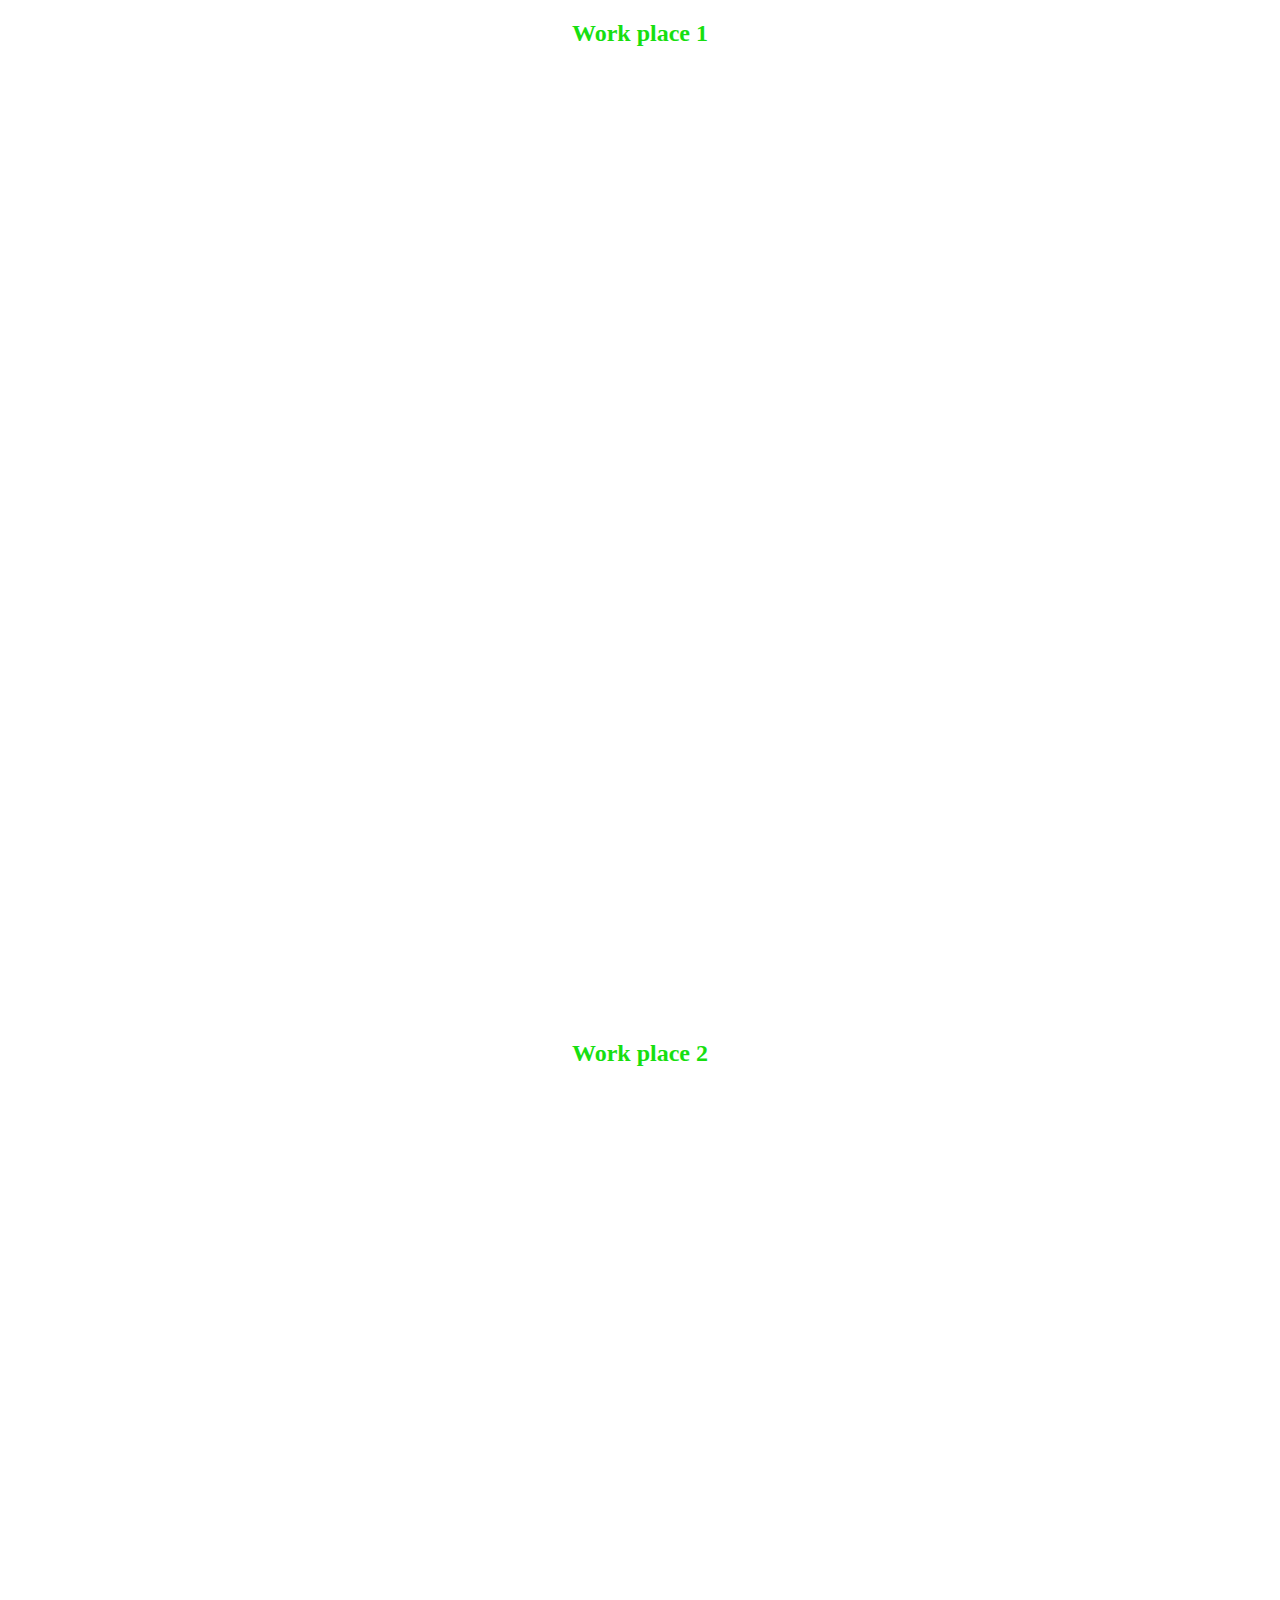
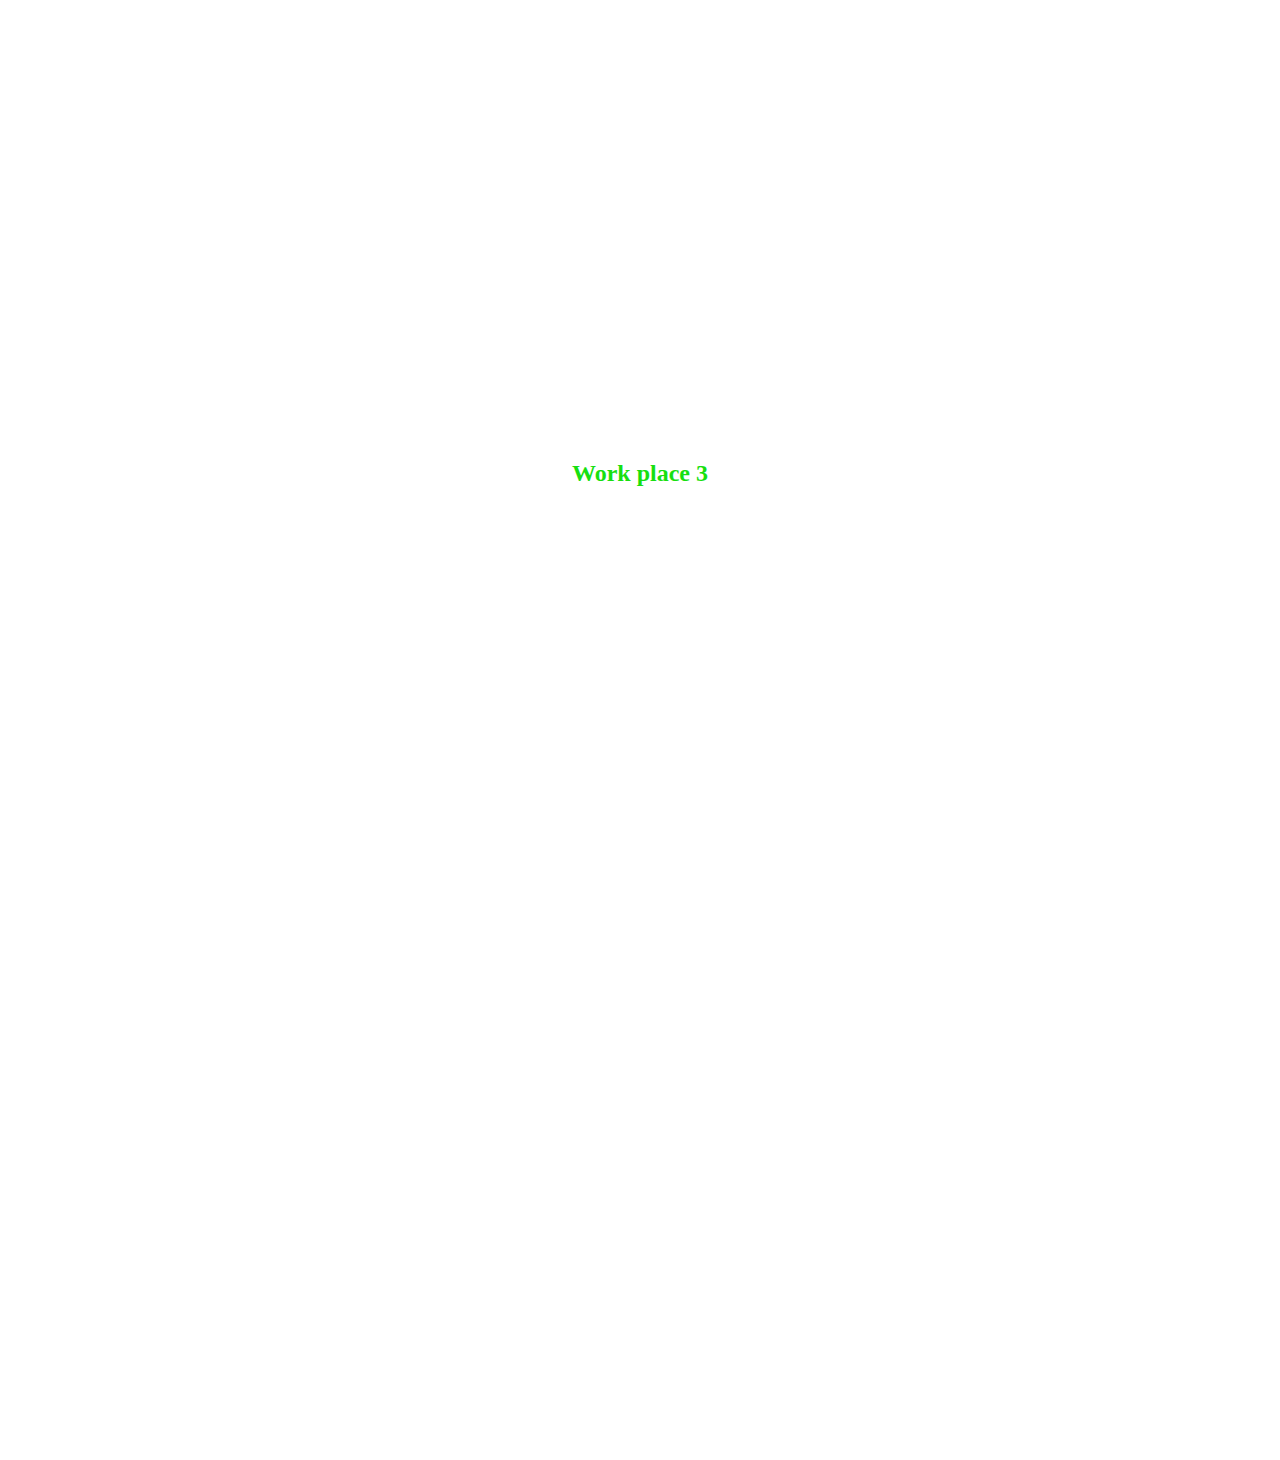
<file: BGI/index.html>
<!DOCTYPE html>
<html lang="en">
<head>
    <meta charset="UTF-8">
    <meta http-equiv="X-UA-Compatible" content="IE=edge">
    <meta name="viewport" content="width=device-width, initial-scale=1.0">
    <title>BGI</title>
    <link rel="stylesheet" href="./css/style.css">
</head>
<body>
    <div class="section"> <h2 class="text">Work place 1</h2> </div>
    <div class="section"> <h2 class="text">Work place 2</h2> </div>
    <div class="section"> <h2 class="text">Work place 3</h2> </div>
</body>
</html>
</file>
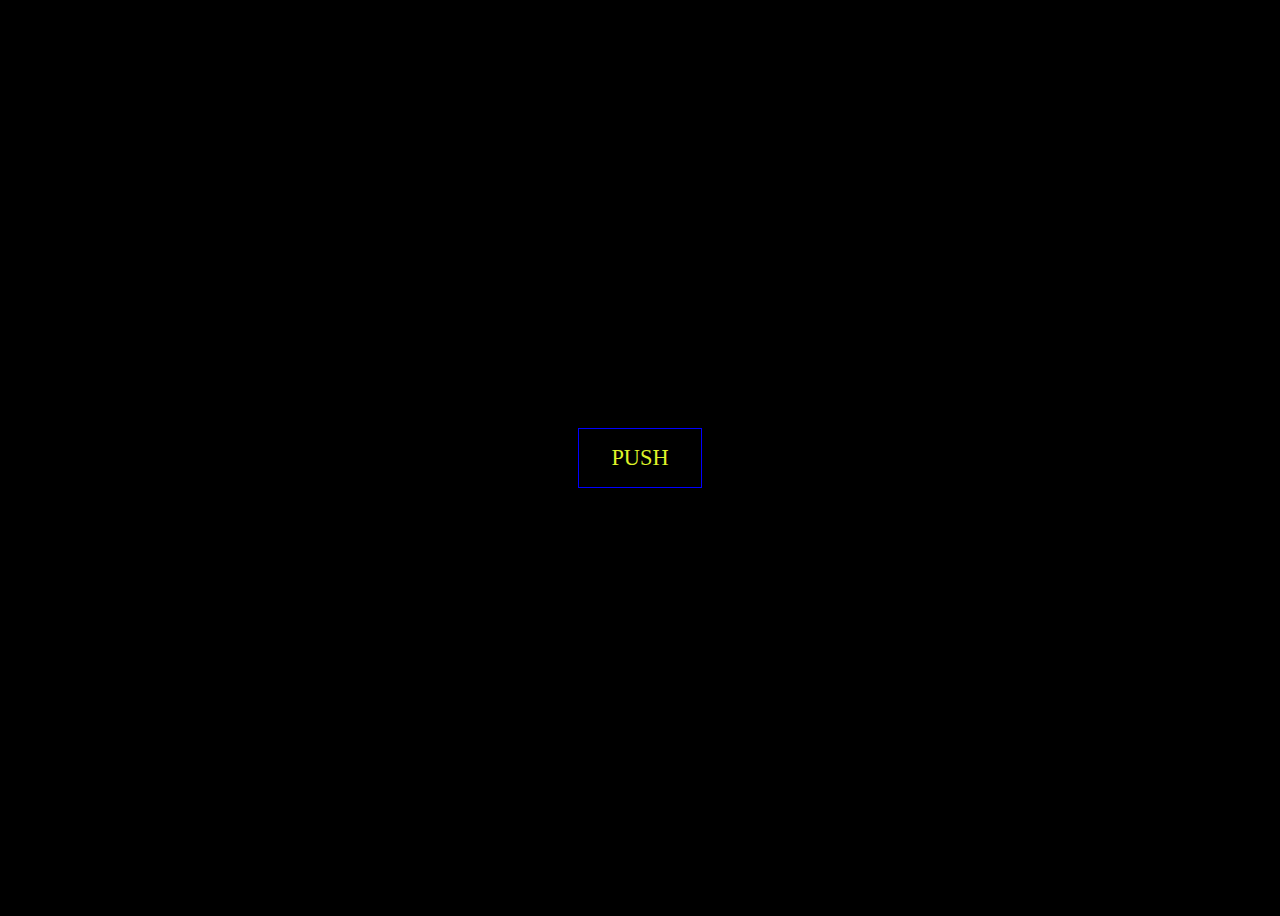
<file: BtnHover/index.html>
<!DOCTYPE html>
<html lang="en">
<head>
    <meta charset="UTF-8">
    <meta http-equiv="X-UA-Compatible" content="IE=edge">
    <meta name="viewport" content="width=device-width, initial-scale=1.0">
    <title>BtnHover</title>
    <link rel="stylesheet" type="text/css" href="./css/style.css">
</head>
<body>
    <div class="btn left"><a href="https://github.com/Dmytroukraine/Effects/tree/main" class="push">push</a></div>
</body>
</html>
</file>
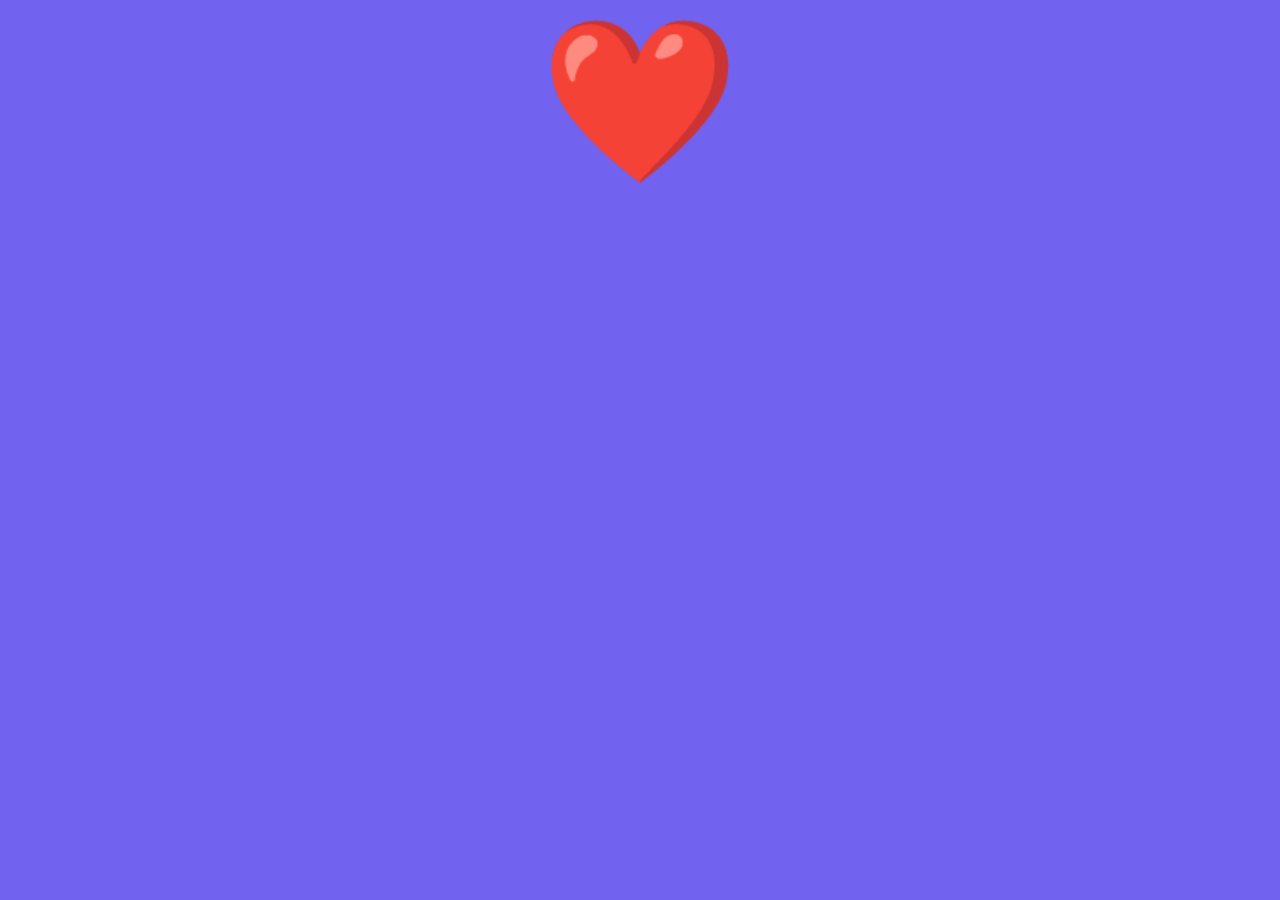
<file: HeartBeat/index.html>
<!DOCTYPE html>
<html lang="en">
<head>
    <meta charset="UTF-8">
    <meta http-equiv="X-UA-Compatible" content="IE=edge">
    <meta name="viewport" content="width=device-width, initial-scale=1.0">
    <title>HeartBeat</title>
    <link rel="stylesheet" href="./css/style.css">
</head>
<body>
    
        <div class="heart">❤️</div>
      
</body>
</html>
</file>
<file: BGI/css/style.css>
body {height:1000px;}

.section {height: 100%;
          background-attachment: fixed;
}
.text {display: flex;
       color: rgb(23, 223, 16);
       align-items: center;
       justify-content: center;
}

.section:nth-child(1) {
    background-image: url(https://i.pinimg.com/474x/04/c5/b8/04c5b8c2ef5ba7cb7838f17dc7b07f70.jpg);
    background-repeat: no-repeat;
    background-size: contain;
    background-position: center;
}
.section:nth-child(2) {
    background-image: url(https://i.pinimg.com/originals/1d/f2/6d/1df26d8b0f409ec8bfea8f4e431a1cc4.jpg);
    background-repeat: no-repeat;
    background-size: contain;
    background-position: center;
}
.section:nth-child(3) {
    background-image: url(https://burst.shopifycdn.com/photos/city-lights-through-rain-window.jpg?width=1200&format=pjpg&exif=1&iptc=1);
    background-repeat: no-repeat;
    background-size: contain;
    background-position: center;
}
</file>
<file: BtnHover/css/style.css>
body{
	background-color: black;
	height:100vh;
	display: grid;
	place-items: center;
}

.btn {		
	padding: 1rem 2rem;
	position: relative;
	font-size: 1.4rem;
	color: rgb(223, 243, 41);
	text-transform: uppercase;
	transition: all 500ms cubic-bezier(0.77, 0, 0.175, 1);	
	cursor: pointer;
	user-select: none;
	outline:none;
	border:1px solid blue;
}

.btn:before, .btn:after {
	content: '';
	position: absolute;
	transition: inherit;
	z-index: -1;
}

.btn:hover {
	color:white;
	transition-delay: .5s;
}

.btn:hover:before {
	transition-delay: 0s;
}

.btn:hover:after {
	background:blue;
	transition-delay: .35s;
}

.left:before, 
.left:after {
	top: 0;
	width: 0;
	height: 100%;
}

.left:before {
	right: 0;
	border-left: 0;
	border-right: 0;	
}

.left:after {
	left: 0;
}

.left:hover:before,
.left:hover:after {
	width: 100%;
}

.push {text-decoration: none;
	   color: rgb(223, 243, 41);}
</file>
<file: HeartBeat/css/style.css>
body{
    background-color: #7163F0;
    display:flex;
    justify-content:center;
    align-items:center;
    height:100hv;
}

.heart {
          font-size:10rem;
          animation: heart .5s infinite alternate linear;
}

@keyframes heart {
from {
transform: scale(.7);
}
to {
transform: scale(1);
}
}
</file>
